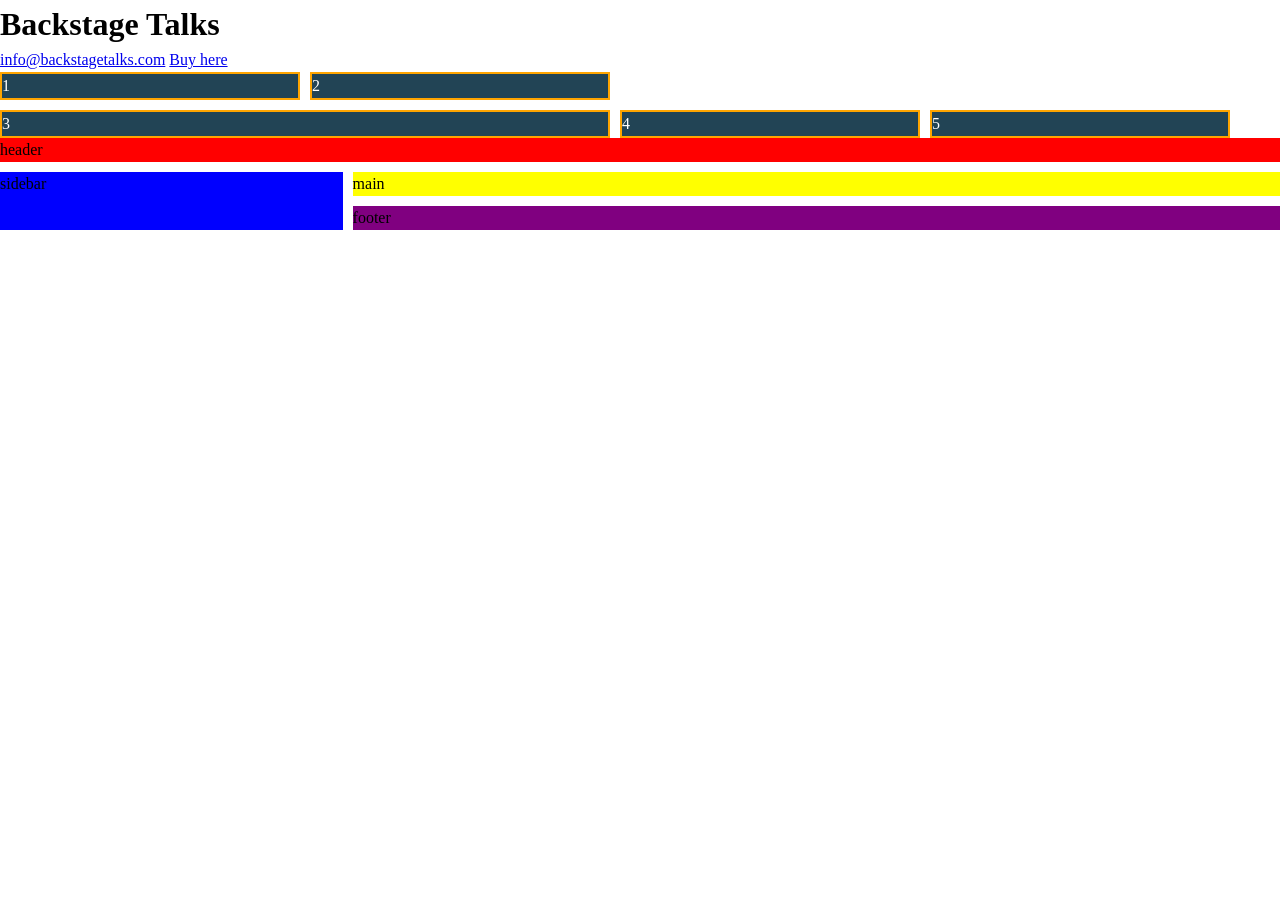
<file: backtalk.html>
<!DOCTYPE html>
<html lang="en">
<head>
    <meta charset="UTF-8">
    <meta name="viewport" content="width=device-width, initial-scale=1.0">
    <meta name="author" content="Ifeoluwa">
    <meta name="description" content="This is a demo page setup">
    <title>Backstage Talks</title>
    <link rel="stylesheet" href="backtalk.css">
    <link rel="preconnect" href="https://fonts.googleapis.com">
    <link rel="preconnect" href="https://fonts.gstatic.com" crossorigin>
    <link href="https://fonts.googleapis.com/css2?family=Bitter:ital,wght@0,100..900;1,100..900&family=Crimson+Text:ital,wght@0,400;0,600;0,700;1,400;1,600;1,700&family=Noto+Color+Emoji&display=swap" rel="stylesheet">
    <link rel="icon" type="image/png" href="/favicon-96x96.png" sizes="96x96" />
    <link rel="icon" type="image/svg+xml" href="/favicon.svg" />
    <link rel="shortcut icon" href="/favicon.ico" />
    <link rel="apple-touch-icon" sizes="180x180" href="/apple-touch-icon.png" />
    <link rel="manifest" href="/site.webmanifest" />
</head>
<body>
    <header>
        <h1>Backstage Talks</h1>
        <a href="mailto:info@backstagetalks.com">info@backstagetalks.com</a>
        <a href="/">Buy here</a>
    </header>



    <!-- learning grid=================== -->
    <article class="grid-container">
        <section class="grid-item">1</section>
        <section class="grid-item">2</section>
        <section class="grid-item item-3">3</section>
        <section class="grid-item">4</section>
        <section class="grid-item">5</section>
        <!-- <section class="grid-item">6</section> -->

    </article>

    <div class="grid-container-2">
        <header>header</header>
        <aside>sidebar</aside>
        <main>main</main>
        <footer>footer</footer>
    </div>
</body>
</html>
</file>
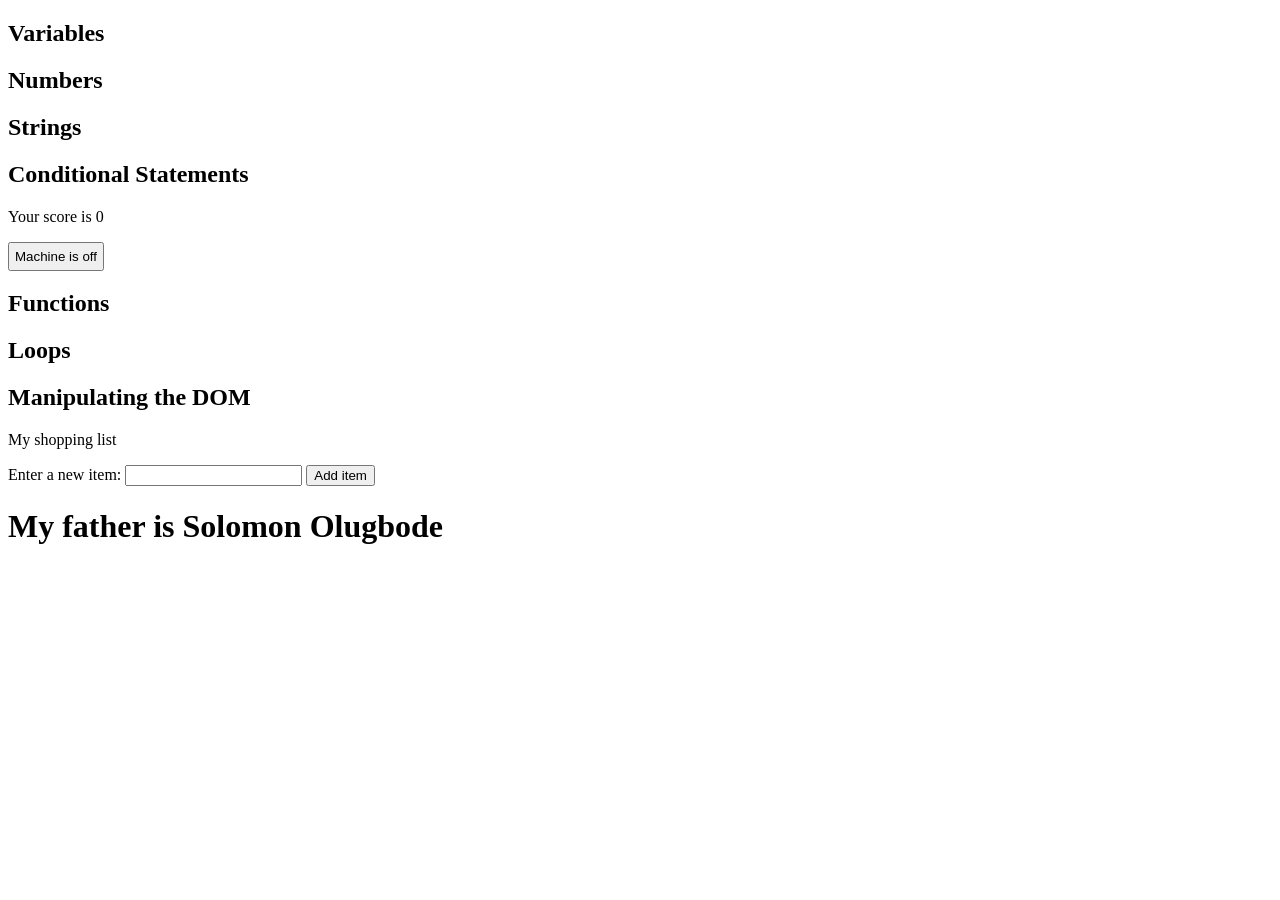
<file: jspractice.html>
<!DOCTYPE html>
<html lang="en">
<head>
    <meta charset="UTF-8">
    <meta name="viewport" content="width=device-width, initial-scale=1.0">
    <title>Document</title>
</head>
<body>
    <main>
        <section class="test1">
            <h2>Variables</h2>
        </section>
        <section class="test2">
            <h2>Numbers</h2>
        </section>
        <section class="test3">
            <h2>Strings</h2>
        </section>
        <section class="test4">
            <h2>Conditional Statements</h2>
            <p>Your score is <span class="score">0</span></p>
            <button class="switch" style="padding: 5px; cursor: pointer;">Machine is off</button>
            <p class="response"></p>
        </section>
        <section class="test5">
            <h2>Functions</h2>
            <p></p>
        </section>
        <section class="test6">
            <h2>Loops</h2>
        </section>

        <section class="test7">
            <h2>Manipulating the DOM</h2>
            <p>My shopping list</p>


            <form>
                <label for="item">Enter a new item:</label>
                <input type="text" id="item" name="item">
                <button class="add-item">Add item</button>
            </form>

            <ul>


            </ul>
        </section>

        <h1 id="demo"></h1>
    </main>


    <script src="jspractice.js"></script>
</body>
</html>
</file>
<file: backtalk.css>
/* Reset CSS by Amaka Ndukwu */

/* making use of :where to allow for low specificity making it easy to override */


/* 1. border-box for box model */
*,
*::before,
*::after {
    box-sizing: border-box;
}

/* 2. remove default margin 
padding is optional but i do this because of lists*/

:where(:not(dialog)) {
    margin: 0;
    padding: 0;
}


/* 3. great for in-page linking */
@media(prefers-reduced-motion:no-preference) {
    :where(html) {
        scroll-behavior: smooth;
    }
}

/* 4. line height and text rendering improvement */
:where(html) {
    line-height: 1.5;
    -webkit-font-smoothing: antialiased;
}

/* 5. ensure full viewport height */
:where(html, body) {
    min-block-size: 100%;
}

/* 6. improve line wrapping */
:where(h1, h2, h3,
    h4, h5, h6) {
    text-wrap: balance;
}

:where(p) {
    text-wrap: pretty;
}

:where(figure)>:where(figcaption) {
    text-wrap: balance;
}

:where(p, h1, h2, h3,
    h4, h5, h6) {
    overflow-wrap: break-word;
}



/* 7. making media elements block-level */
:where(img,
    svg,
    video,
    canvas,
    picture,
    audio,
    iframe,
    embed,
    object) {
    display: block
}

:where(img, svg, video, canvas, picture) {
    block-size: auto;
    max-inline-size: 100%
}

/* 8. inherit font and letter spacing for form controls */
:where(input,
    button,
    textarea,
    select),
:where(input[type=file])::-webkit-file-upload-button {
    font: inherit;
    letter-spacing: inherit
}

/* 9. textarea can only resized vertically and will grow to adjust its content */
:where(textarea) {
    resize: vertical;
    field-sizing: content;
}

/* 10. table */
:where(table) {
    width: fit-content;
    border-collapse: collapse;
}

:where(pre) {
    direction: ltr;
    max-inline-size: max-content;
    min-inline-size: 0;
    white-space: pre;
    writing-mode: lr
}

:where(a[href],
    area,
    button,
    input:not([type=text],
        [type=email],
        [type=number],
        [type=password],
        [type=""],
        [type=tel],
        [type=url]),
    label[for],
    select,
    summary,
    [tabindex]:not([tabindex*="-"],
        pre)) {
    cursor: pointer
}

/*  this will disable additional non-standard gestures such as double-tap to zoom*/
:where(a[href],
    area,
    button,
    input,
    label[for],
    select,
    summary,
    textarea,
    [tabindex]:not([tabindex*="-"])) {
    touch-action: manipulation
}


.grid-item{
    background: #245;
    color: #fff;
    border: 2px solid orange;
}
.grid-container{
    display: grid;
    grid-template-columns: repeat(auto-fit, 300px);
    gap: 10px;
}
.item-3{
    grid-column-start: 1;
    grid-column-end: 3;
}

.grid-container-2{
    display: grid;
    grid-template-areas: 
    "header header header header"
    "sidebar content content content"
    "sidebar footer footer footer";
    gap: 10px;
}

.grid-container-2 header{
    background: red;
    grid-area: header ;
}
.grid-container-2 aside{
    background: blue;
    grid-area: sidebar;
}

.grid-container-2 main {
    background: yellow;
    grid-area: content;
}

.grid-container-2 footer {
    background: purple;
    grid-area: footer;
}
</file>
